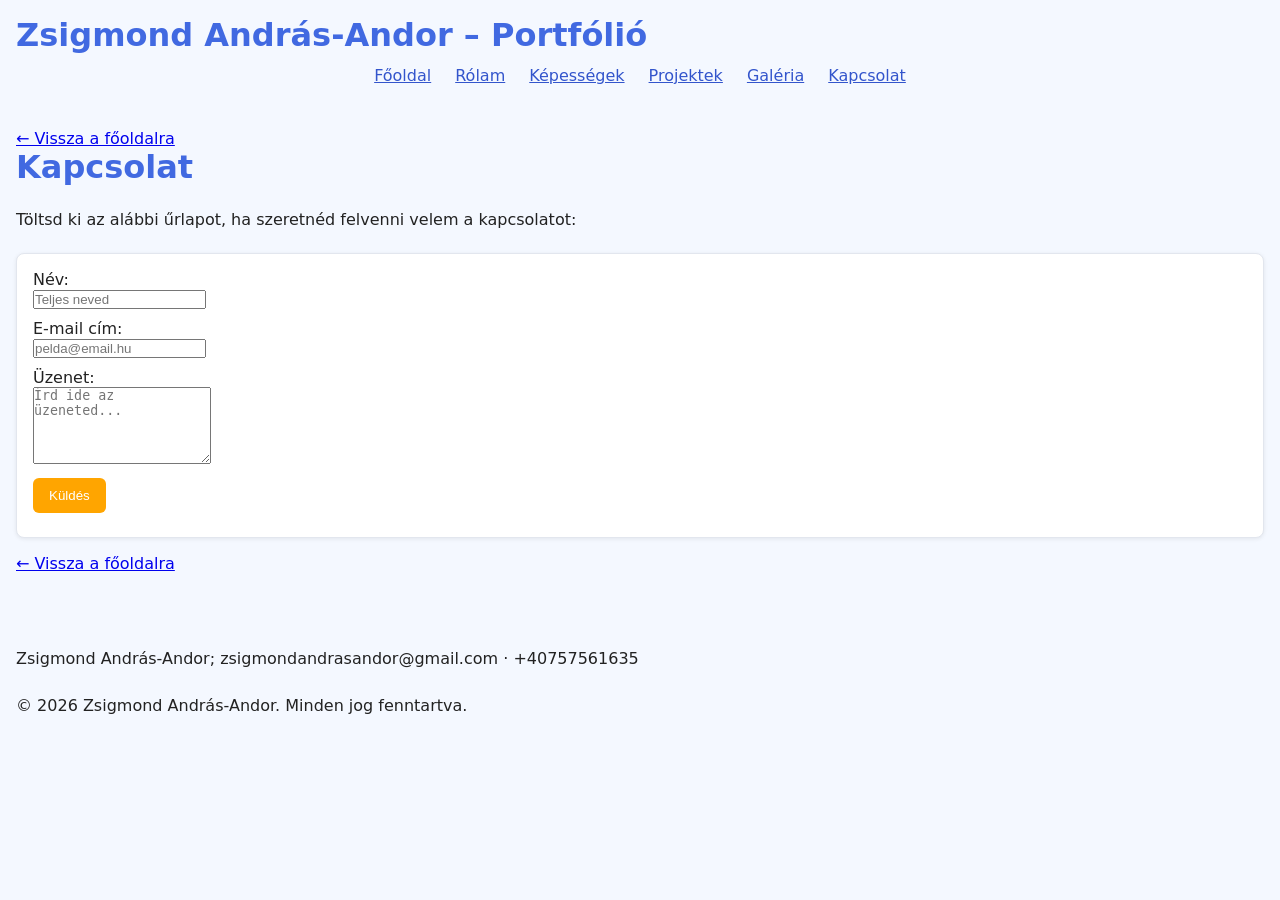
<file: kapcsolat.html>
<!DOCTYPE html>
<html lang="hu">
<head>
  <meta charset="UTF-8">
  <meta name="viewport" content="width=device-width, initial-scale=1.0">
  <title>Portfólió – Kapcsolat</title>

  <link rel="stylesheet" href="style.css">
  <link rel="stylesheet" href="components.css">
</head>
<body>

  <header>
    <h1>Zsigmond András-Andor – Portfólió</h1>
    <nav>
      <ul>
        <li><a href="index.html#fooldal">Főoldal</a></li>
        <li><a href="rolam.html">Rólam</a></li>
        <li><a href="index.html#kepessegek">Képességek</a></li>
        <li><a href="projektek.html">Projektek</a></li>
        <li><a href="index.html#galeria">Galéria</a></li>
        <li><a href="kapcsolat.html">Kapcsolat</a></li>
      </ul>
    </nav>
  </header>

  <div class="layout">
    <main>
      <a href="index.html" class="vissza-gomb">&larr; Vissza a főoldalra</a>

      <h1>Kapcsolat</h1>
      <p>Töltsd ki az alábbi űrlapot, ha szeretnéd felvenni velem a kapcsolatot:</p>

      <form class="card">
        <div>
          <label for="nev">Név:</label><br>
          <input type="text" id="nev" name="nev" placeholder="Teljes neved" required>
        </div>

        <div>
          <label for="email">E-mail cím:</label><br>
          <input type="email" id="email" name="email" placeholder="pelda@email.hu" required>
        </div>

        <div>
          <label for="uzenet">Üzenet:</label><br>
          <textarea id="uzenet" name="uzenet" rows="5" placeholder="Írd ide az üzeneted..." required></textarea>
        </div>

        <button type="submit">Küldés</button>
      </form>

      <a href="index.html" class="vissza-gomb">&larr; Vissza a főoldalra</a>
    </main>
  </div>

  <footer>
    <p>Zsigmond András-Andor; zsigmondandrasandor@gmail.com &middot; +40757561635</p>
    <p>&copy; 2026 Zsigmond András-Andor. Minden jog fenntartva.</p>
  </footer>

</body>
</html>
</file>
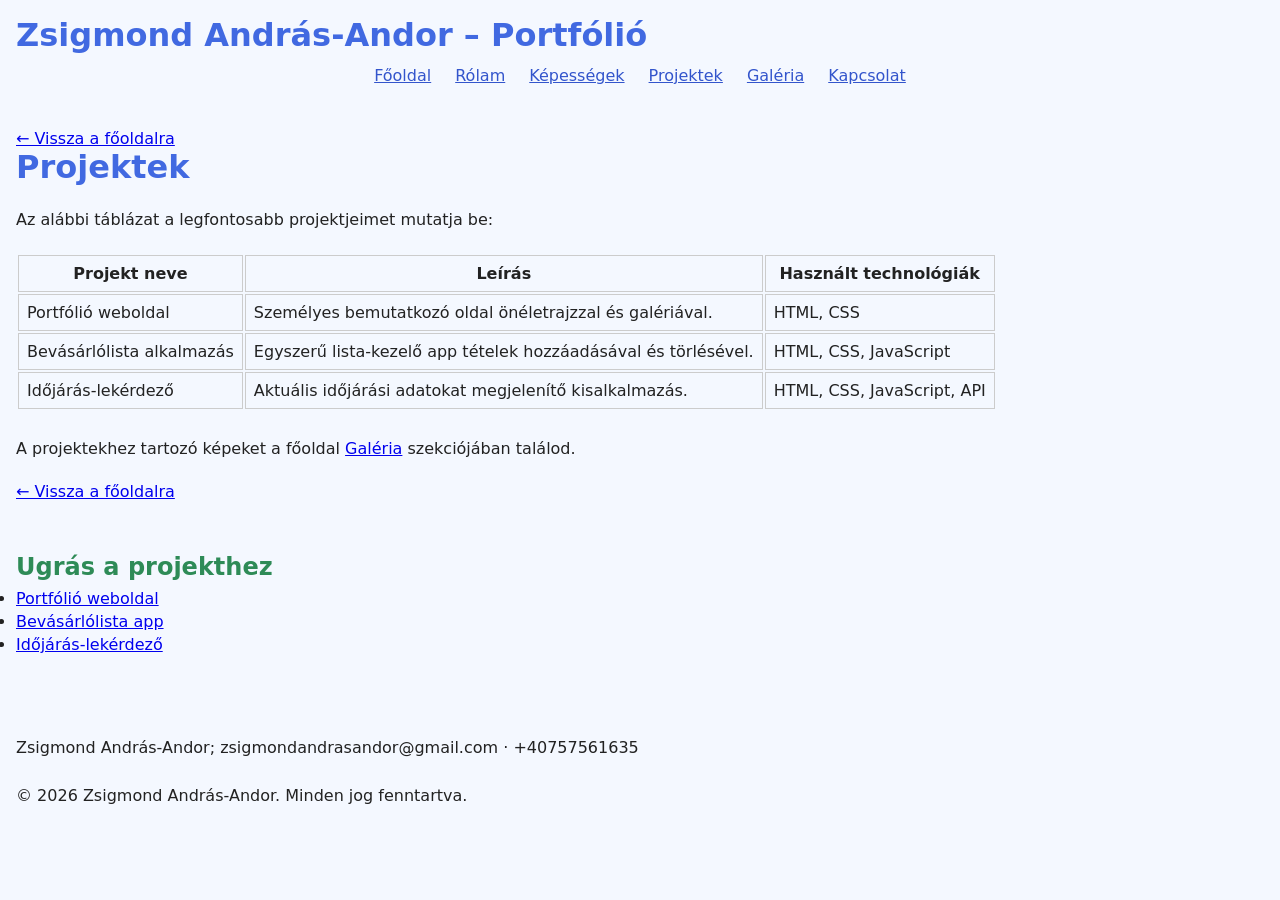
<file: projektek.html>
<!DOCTYPE html>
<html lang="hu">
<head>
  <meta charset="UTF-8">
  <meta name="viewport" content="width=device-width, initial-scale=1.0">
  <title>Portfólió – Projektek</title>
  <link rel="stylesheet" href="style.css">
</head>
<body>

  <header>
    <h1>Zsigmond András-Andor – Portfólió</h1>
    <nav>
      <ul>
        <li><a href="index.html#fooldal">Főoldal</a></li>
        <li><a href="rolam.html">Rólam</a></li>
        <li><a href="index.html#kepessegek">Képességek</a></li>
        <li><a href="projektek.html">Projektek</a></li>
        <li><a href="index.html#galeria">Galéria</a></li>
        <li><a href="kapcsolat.html">Kapcsolat</a></li>
      </ul>
    </nav>
  </header>

  <div class="layout">
    <main>
      <a href="index.html" class="vissza-gomb">&larr; Vissza a főoldalra</a>

      <h1>Projektek</h1>
      <p>Az alábbi táblázat a legfontosabb projektjeimet mutatja be:</p>

      <table>
        <thead>
          <tr>
            <th>Projekt neve</th>
            <th>Leírás</th>
            <th>Használt technológiák</th>
          </tr>
        </thead>
        <tbody>
          <tr id="projekt-1">
            <td>Portfólió weboldal</td>
            <td>Személyes bemutatkozó oldal önéletrajzzal és galériával.</td>
            <td>HTML, CSS</td>
          </tr>
          <tr id="projekt-2">
            <td>Bevásárlólista alkalmazás</td>
            <td>Egyszerű lista-kezelő app tételek hozzáadásával és törlésével.</td>
            <td>HTML, CSS, JavaScript</td>
          </tr>
          <tr id="projekt-3">
            <td>Időjárás-lekérdező</td>
            <td>Aktuális időjárási adatokat megjelenítő kisalkalmazás.</td>
            <td>HTML, CSS, JavaScript, API</td>
          </tr>
        </tbody>
      </table>

      <p style="margin-top:1.5rem;">
        A projektekhez tartozó képeket a főoldal
        <a href="index.html#galeria">Galéria</a> szekciójában találod.
      </p>

      <a href="index.html" class="vissza-gomb">&larr; Vissza a főoldalra</a>
    </main>

    <aside>
      <h2>Ugrás a projekthez</h2>
      <ul>
        <li><a href="#projekt-1">Portfólió weboldal</a></li>
        <li><a href="#projekt-2">Bevásárlólista app</a></li>
        <li><a href="#projekt-3">Időjárás-lekérdező</a></li>
      </ul>
    </aside>
  </div>

  <footer>
    <p>Zsigmond András-Andor; zsigmondandrasandor@gmail.com &middot; +40757561635</p>
    <p>&copy; 2026 Zsigmond András-Andor. Minden jog fenntartva.</p>
  </footer>

</body>
</html>
</file>
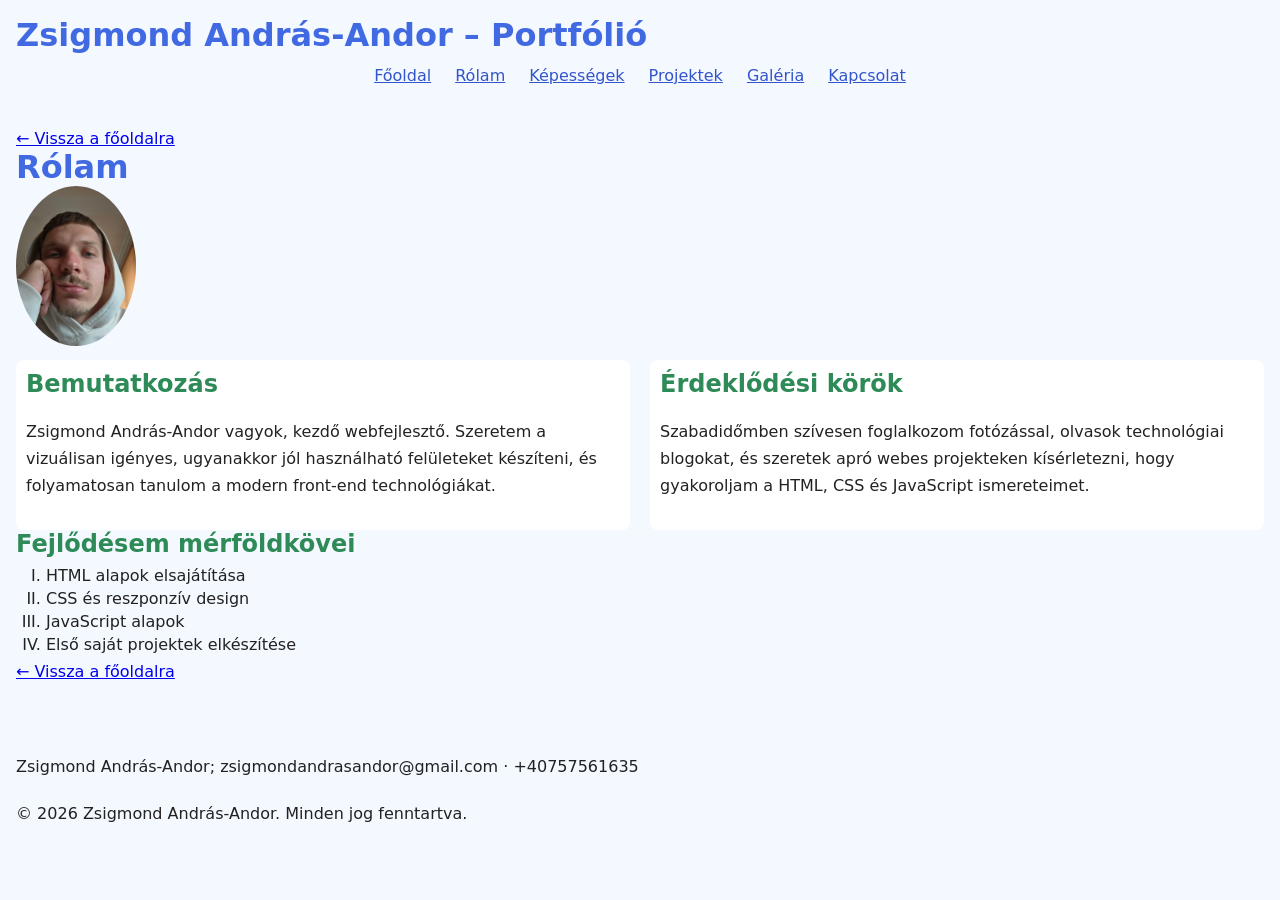
<file: rolam.html>
<!DOCTYPE html>
<html lang="hu">
<head>
  <meta charset="UTF-8">
  <meta name="viewport" content="width=device-width, initial-scale=1.0">
  <title>Portfólió – Rólam</title>
  <link rel="stylesheet" href="style.css">
</head>
<body>

  <header>
    <h1>Zsigmond András-Andor – Portfólió</h1>
    <nav>
      <ul>
        <li><a href="index.html#fooldal">Főoldal</a></li>
        <li><a href="rolam.html">Rólam</a></li>
        <li><a href="index.html#kepessegek">Képességek</a></li>
        <li><a href="projektek.html">Projektek</a></li>
        <li><a href="index.html#galeria">Galéria</a></li>
        <li><a href="kapcsolat.html">Kapcsolat</a></li>
      </ul>
    </nav>
  </header>

  <div class="layout">
    <main>
      <a href="index.html" class="vissza-gomb">&larr; Vissza a főoldalra</a>

      <h1>Rólam</h1>

      <img src="me.jpeg"
           alt="Zsigmond András-Andor profilképe"
           style="max-width: 120px;"
           class="avatar">

      <div class="container">
        <div>
          <h2>Bemutatkozás</h2>
          <p>
            Zsigmond András-Andor vagyok, kezdő webfejlesztő. Szeretem a vizuálisan igényes,
            ugyanakkor jól használható felületeket készíteni, és folyamatosan
            tanulom a modern front-end technológiákat.
          </p>
        </div>
        <div>
          <h2>Érdeklődési körök</h2>
          <p>
            Szabadidőmben szívesen foglalkozom fotózással, olvasok technológiai
            blogokat, és szeretek apró webes projekteken kísérletezni, hogy
            gyakoroljam a HTML, CSS és JavaScript ismereteimet.
          </p>
        </div>
      </div>

      <h2>Fejlődésem mérföldkövei</h2>
      <ol>
        <li>HTML alapok elsajátítása</li>
        <li>CSS és reszponzív design</li>
        <li>JavaScript alapok</li>
        <li>Első saját projektek elkészítése</li>
      </ol>

      <a href="index.html" class="vissza-gomb">&larr; Vissza a főoldalra</a>
    </main>
  </div>

  <footer>
    <p>Zsigmond András-Andor; zsigmondandrasandor@gmail.com &middot; +40757561635</p>
    <p>&copy; 2026 Zsigmond András-Andor. Minden jog fenntartva.</p>
  </footer>

</body>
</html>
</file>
<file: style.css>
* { box-sizing: border-box; margin: 0; padding: 0; }
html, body { height: 100%; }
h1 { color: royalblue; }
h2 { color: seagreen; }
body { font-family: Arial, sans-serif; font-size: 16px; }
p { margin: 20px 0; line-height: 1.7; }
body { background-color: #f4f8ff; color: #222; }
button {
  background-color: orange; color: white; border: none;
  padding: 10px 16px; border-radius: 6px; cursor: pointer;
}
button:hover { background-color: darkorange; }
button:focus, a:focus, input:focus, textarea:focus {
  outline: 3px solid cornflowerblue; outline-offset: 2px;
}
img { max-width: 100%; height: auto; border-radius: 12px; }
.avatar { width: 160px; height: 160px; border-radius: 50%; object-fit: cover; }
ol { list-style-type: upper-roman; margin-left: 30px; }
.container { display: flex; gap: 20px; }
.container > div { flex: 1; padding: 10px; background: #fff; border-radius: 8px; }
.grid {
  display: grid; gap: 16px;
  grid-template-columns: repeat(3, 1fr);
}
@media (max-width: 800px) {
  .grid { grid-template-columns: repeat(2, 1fr); }
}
@media (max-width: 520px) {
  .grid { grid-template-columns: 1fr; }
}
@import url('https://fonts.googleapis.com/css2?family=Roboto:wght@400;700&display=swap');
body { font-family: 'Roboto', system-ui, -apple-system, sans-serif; }
a, button { transition: background-color 0.2s, color 0.2s, transform 0.2s; }
button:hover { transform: translateY(-1px); }
header h1 { margin-bottom: 12px; }
nav { margin-top: 4px; }
nav ul { list-style: none; display: flex; justify-content: center; gap: 24px; }
nav a { text-decoration: underline; color: #3355cc; }
nav a:hover { color: #1a2f80; }
header, main, aside, footer, .js-demo { padding: 16px; }
main, aside, section, .js-demo { margin-bottom: 20px; }
button { display: block; margin: 8px 0; }
ul, ol { margin-top: 8px; margin-bottom: 8px; }
li { margin-bottom: 4px; }
table { margin: 12px 0; }
th, td { border: 1px solid #ccc; padding: 8px; }
form div { margin-bottom: 10px; }
img { margin-bottom: 10px; }
.js-demo > div {
  border-bottom: 1px solid #ddd;
  padding-bottom: 12px;
  margin-bottom: 12px;
}
.js-demo > div:last-child {
  border-bottom: none;
  margin-bottom: 0;
}
.js-demo h3 {
  font-size: 1rem;
  color: #444;
  margin-bottom: 6px;
}
</file>
<file: components.css>
.card {
  background: #fff;
  border: 1px solid #e2e6ee;
  border-radius: 8px;
  padding: 16px;
  margin: 16px 0;
  box-shadow: 0 1px 4px rgba(0, 0, 0, 0.08);
}

button {
  background-color: orange;
  color: white;
  border: none;
  padding: 10px 16px;
  border-radius: 6px;
  cursor: pointer;
  transition: background-color 0.2s, transform 0.2s;
}

button:hover {
  background-color: darkorange;
  transform: translateY(-1px);
}

button:focus {
  outline: 3px solid cornflowerblue;
  outline-offset: 2px;
}
</file>
